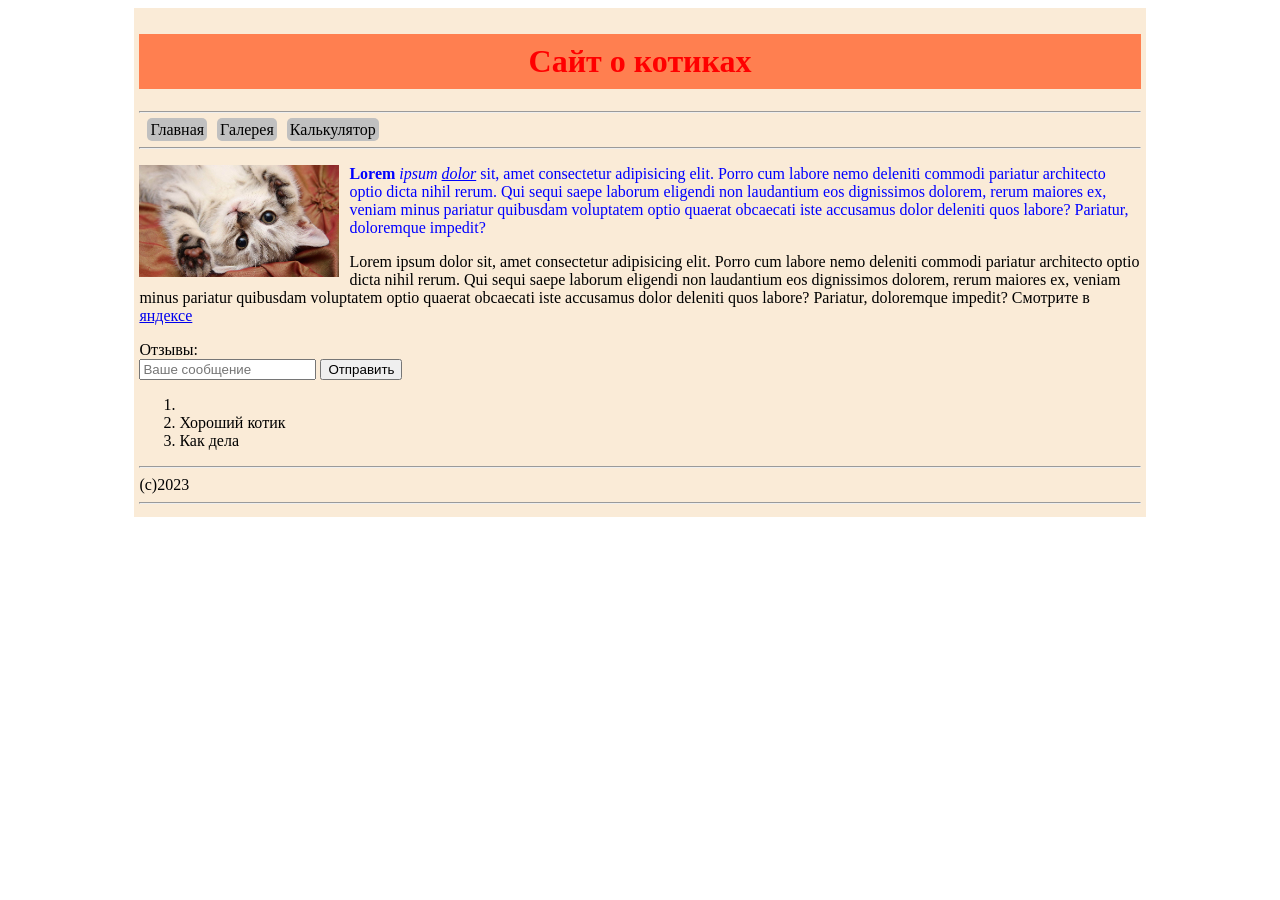
<file: index.html>
<!DOCTYPE html>
<html lang="en">

<head>
    <meta charset="UTF-8">
    <title>Мой сайт</title>
    <link rel="stylesheet" href="style.css">
    <script src="./js/app.js"></script>
</head>

<body>
    <div>
        <header>
            <h1>Сайт о котиках</h1>
        </header>
        
        <main>
            <hr>
            <nav>
                <a href="index.html">Главная</a> 
                <a href="gallery.html">Галерея</a> 
                <a href="calc.html">Калькулятор</a> 
            </nav>
            <hr>
            <p class="firstText">
                <img class="textImg" src="img/cat1.jpeg" alt="кот1" width="200">
                <b>Lorem</b>    <i>ipsum <u>dolor</u> </i>sit, amet consectetur adipisicing elit. Porro cum labore nemo deleniti commodi pariatur architecto optio dicta nihil rerum. Qui sequi saepe laborum eligendi non laudantium eos dignissimos dolorem, rerum maiores ex, veniam minus pariatur quibusdam voluptatem optio quaerat obcaecati iste accusamus dolor deleniti quos labore? Pariatur, doloremque impedit?
            </p>         
            <p>
                Lorem ipsum dolor sit, amet consectetur adipisicing elit. Porro cum labore nemo deleniti commodi pariatur architecto optio dicta nihil rerum. Qui sequi saepe laborum eligendi non laudantium eos dignissimos dolorem, rerum maiores ex, veniam minus pariatur quibusdam voluptatem optio quaerat obcaecati iste accusamus dolor deleniti quos labore? Pariatur, doloremque impedit? Смотрите в <a target="_blank" href="https://ya.ru/">яндексе</a>    
            </p>
            Отзывы:<br>
            <input type="text" placeholder="Ваше сообщение" id="text">
            <button onclick="app()">Отправить</button>
            <ol>
                <li id="message1"></li>
                <li id="message1">Хороший котик</li>
                <li>Как дела</li>
            </ol>
        
        </main>
        <hr>
        <footer>
            (c)2023
        </footer>
        <hr>
    </div>

</body>

</html>
</file>
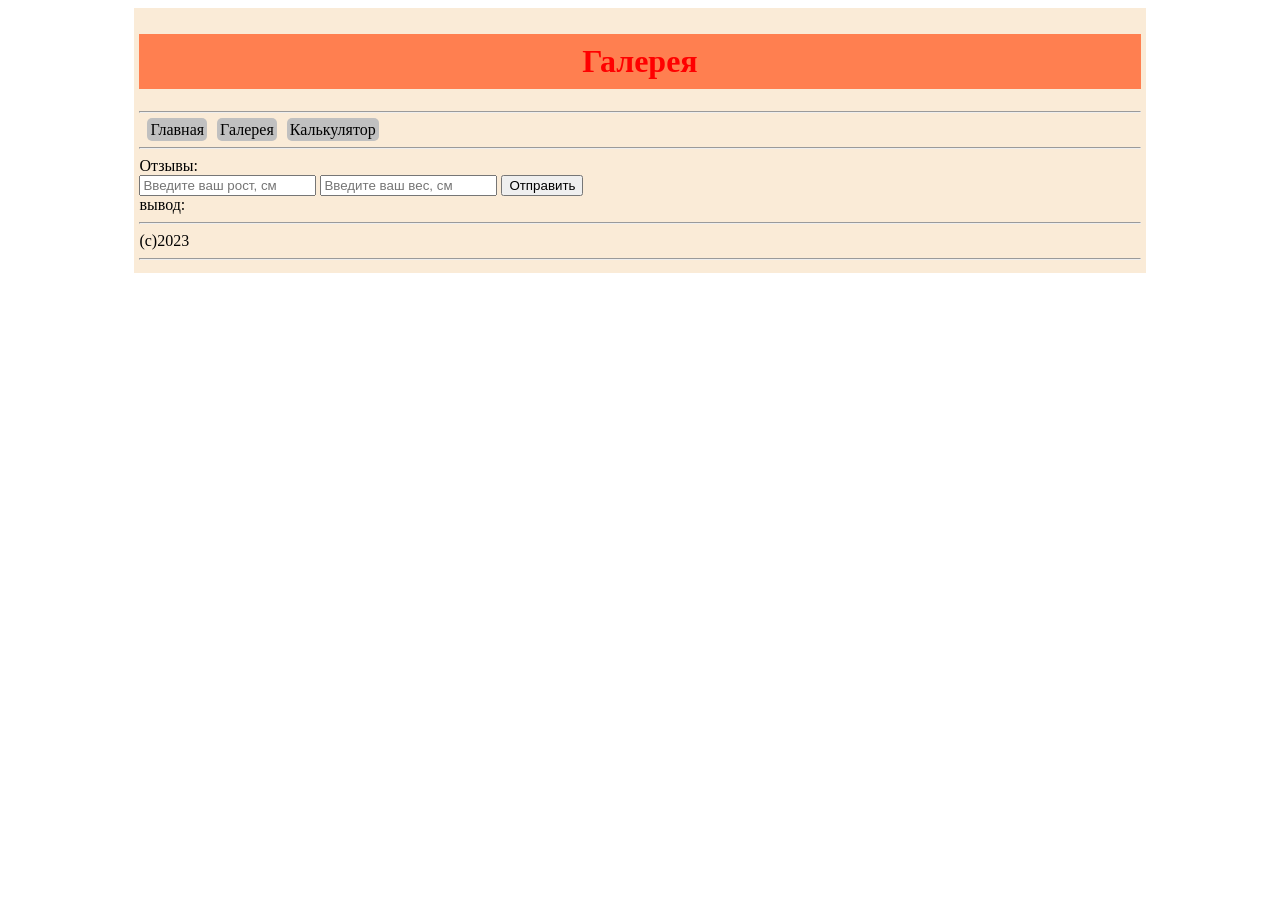
<file: calc.html>
<!DOCTYPE html>
<html lang="en">

<head>
    <meta charset="UTF-8">
    <title>Мой сайт</title>
    <link rel="stylesheet" href="style.css">
    <script src="./js/app.js"></script>
</head>

<body>
    <div>
        <header>
            <h1>Галерея</h1>
        </header>
        
        <main>
            <hr>
            <nav>
                <a href="index.html">Главная</a> 
                <a href="gallery.html">Галерея</a> 
                <a href="calc.html">Калькулятор</a> 
            </nav>
            <hr>
            Отзывы: <br>
            <input type="text" placeholder="Введите ваш рост, см" id="height">
            <input type="text" placeholder="Введите ваш вес, см" id="weight">
            <button onclick="calc()">Отправить</button><br>
            вывод: <span id="result"></span>
        </main>
        <hr>
        <footer>
            (c)2023
        </footer>
        <hr>
    </div>
</body>

</html>
</file>
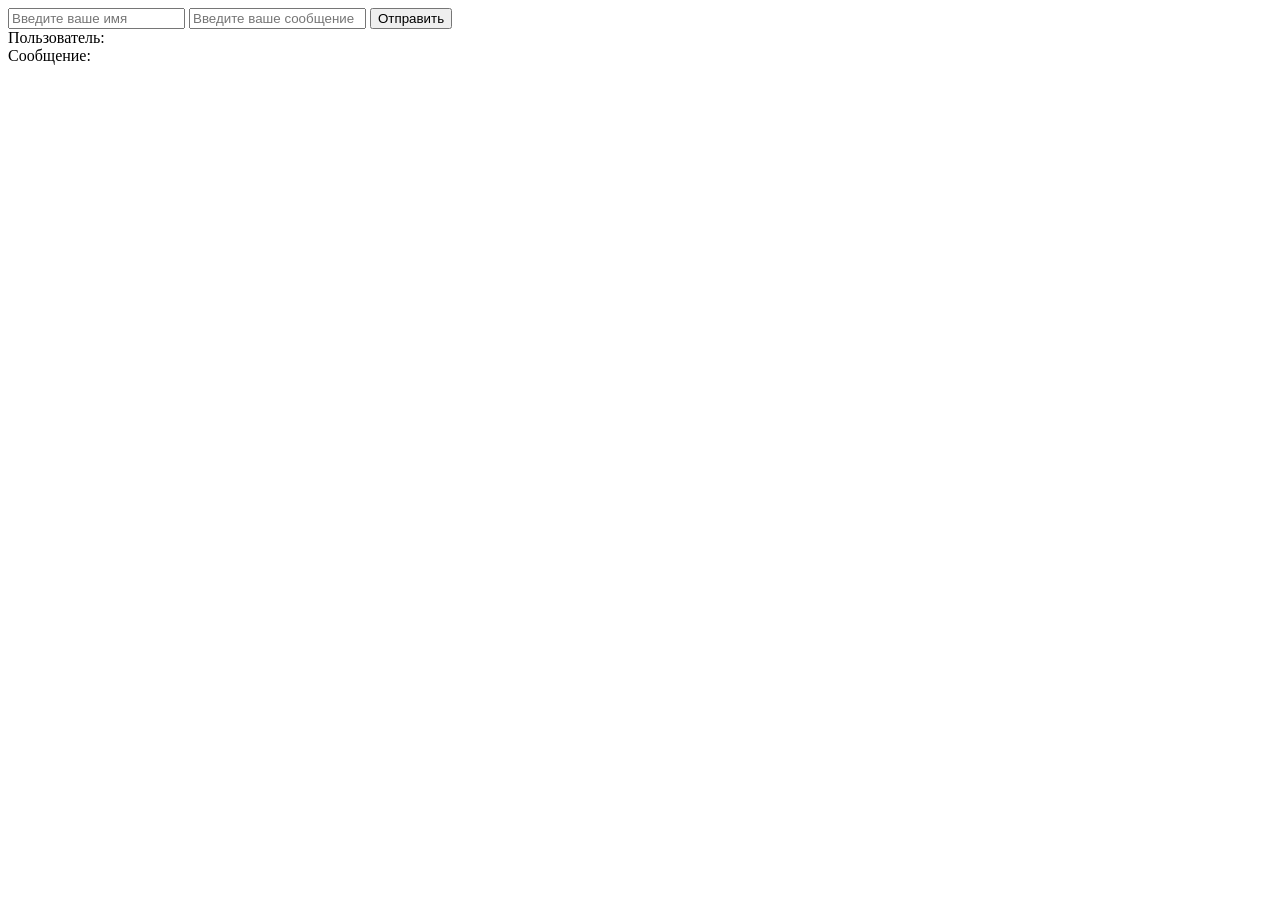
<file: S3_HW(2).html>
<!DOCTYPE html>
<html lang="en">
<head>
    <meta charset="UTF-8">
    <meta http-equiv="X-UA-Compatible" content="IE=edge">
    <meta name="viewport" content="width=device-width, initial-scale=1.0">
    <title>Еще один важный документ</title>
    <script src="./HW3.js"></script>
</head>
<body>
    <div>
        <input type="text" placeholder="Введите ваше имя" id="name">
        <input type="text" placeholder="Введите ваше сообщение" id="message">
        <button onclick="Name()">Отправить</button><br>
       Пользователь:<span id="result1"></span> <br>
       Сообщение:<span id="result2"> </span>
        
    </div>
    
</body>
</html>
</file>
<file: style.css>
body {
    background: url(https://catherineasquithgallery.com/uploads/posts/2021-03/1614724661_84-p-foni-dlya-lendinga-97.jpg);
}



div {
    background-color: antiquewhite;
    padding: 5px;
    margin: 5px 10% 5px 10%;
}

h1 {
    color: red;
    background-color: coral;
    padding: 9px;
    text-align: center;
}

nav {
    margin: 5px;
}

nav a {
    background-color: silver;
    margin: 3px;
    padding: 3px;
    color: black;
    text-decoration: none;
    border-radius: 5px;
}

nav a:hover {
    background-color: darkolivegreen;
}

.firstText {
    color: blue;
}

.textImg {
    float: left;
    margin-right: 10px;
}
</file>
